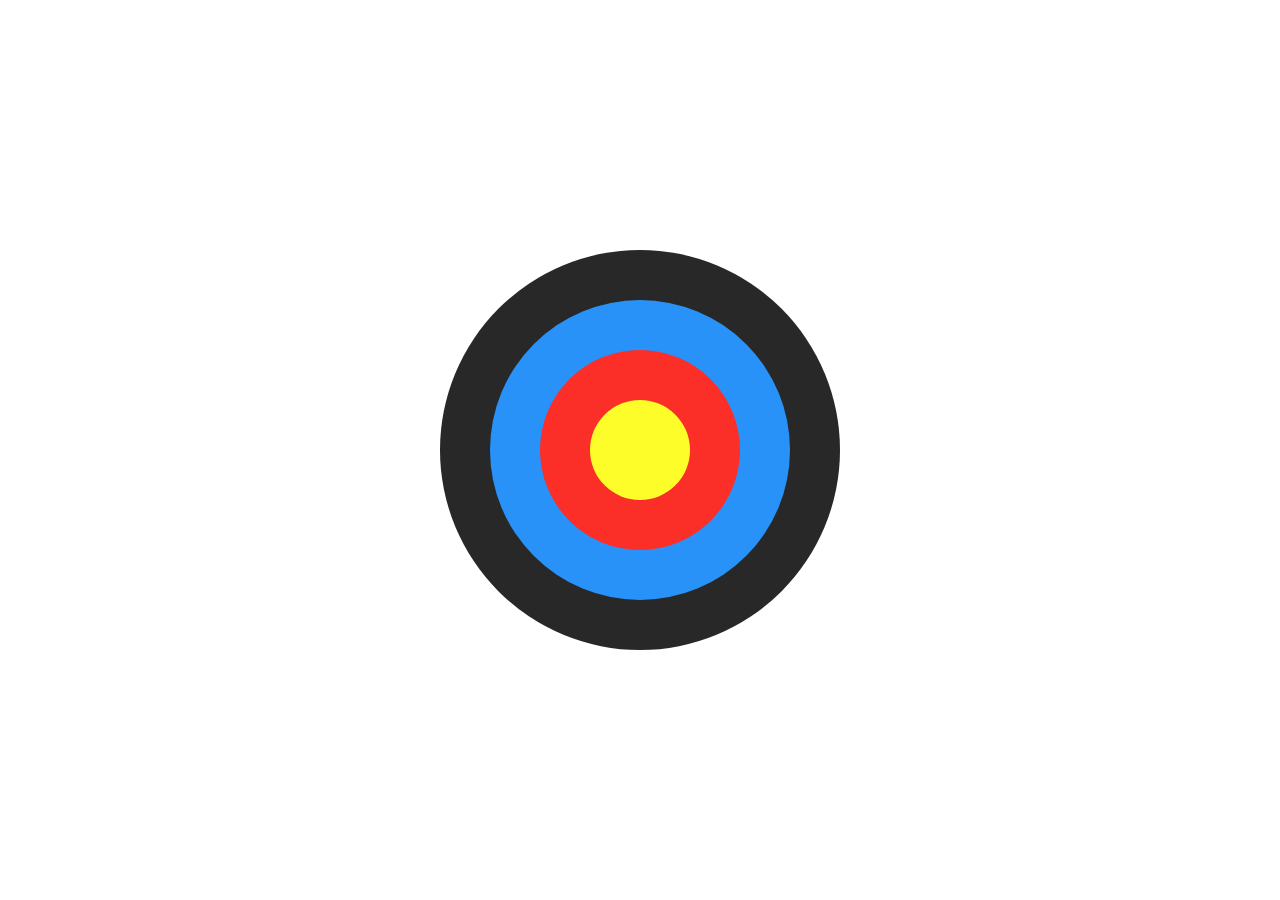
<file: archery-target/index.html>
<!doctype html>
<html>
    <head>
        <title></title>
        <link rel="stylesheet" href="style.css">
    </head>
    <body>
        <div class="rings">
            <div class="ring ring-1">
                <div class="ring ring-2">
                    <div class="ring ring-3">
                        <div class="ring bullseye"></div>
                    </div>
                </div>
            </div>
        </div>
    </body>
</html>
</file>
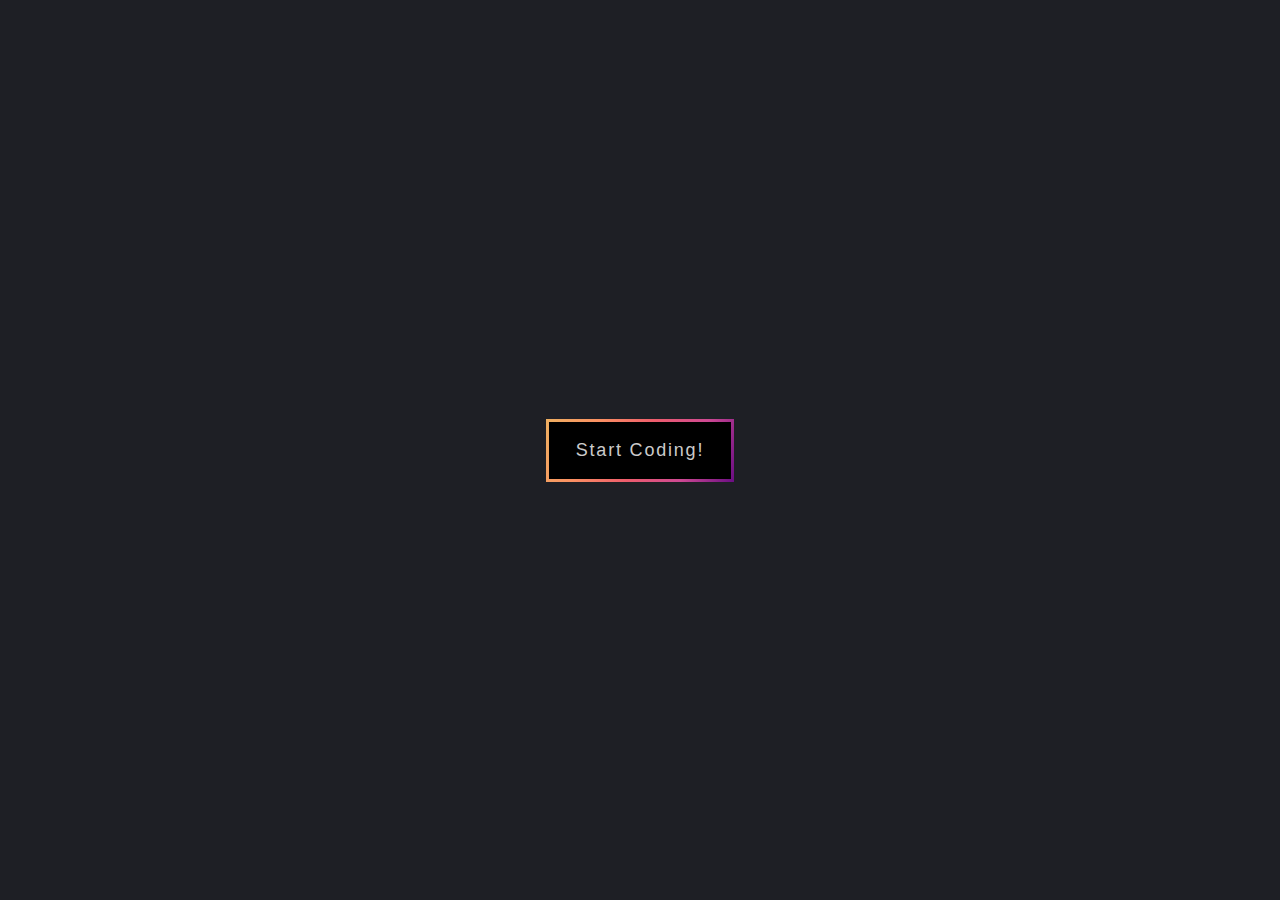
<file: colorful-button/index.html>
<!DOCTYPE html>
<html lang="en">
<head>
  <meta charset="UTF-8">
  <meta name="viewport" content="width=device-width, initial-scale=1.0">
  <title>Document</title>
  <link rel="stylesheet" href="style.css">
</head>
<body>
  <div class="container">
    <div class="button-border">
      <button type="button" class="button">
        Start Coding!
      </button>
    </div>
  </div>
</body>
</html>
</file>
<file: archery-target/style.css>
html, body {
  margin: 0;
  padding: 0;
}

.rings {
  display: flex;
  justify-content: center;
  align-items: center;
  height: 100dvh;
}

.ring {
  border-radius: 50%;
  display: flex;
}

.ring-1 { background-color: #282828; height: 400px; width: 400px; }
.ring-2 { background-color: #2892f9; height: 300px; width: 300px; margin: 50px; }
.ring-3 { background-color: #fb2f27; height: 200px; width: 200px; margin: 50px; }
.bullseye { background-color: #fdfe29; height: 100px; width: 100px; margin: 50px; }
</file>
<file: colorful-button/style.css>
html, body {
  margin: 0;
  padding: 0;
}

:root {
  --font-family: 'Karla', sans-serif;
  --body-bg: #1E1F25;
  --btn-bg: #000;
  --btn-color: #cbcbcb;
  --btn-color-hover: #fff;
  --grad-color1: #eeaf61;
  --grad-color2: #fb9062;
  --grad-color3: #ee5d6c;
  --grad-color4: #ce4993;
  --grad-color5: #6a0d83;
}

.container {
  height: 100dvh;
  display: grid;
  place-content: center;
  background: var(--body-bg);
}

.button-border {
  padding: 3px;
  background: linear-gradient(115deg, var(--grad-color1), var(--grad-color2), var(--grad-color3), var(--grad-color4), var(--grad-color5));
}

.button {
  border: none;
  background: var(--btn-bg);
  color: var(--btn-color);
  padding: 1em 1.5em;
  font-size: large;
  letter-spacing: .1em;
}

.button-border:hover {
  background: linear-gradient(230deg, var(--grad-color1), var(--grad-color2), var(--grad-color3), var(--grad-color4), var(--grad-color5));

  & .button {
    color: var(--btn-color-hover);
    padding: 1.1em 1.6em;
  }
}
</file>
